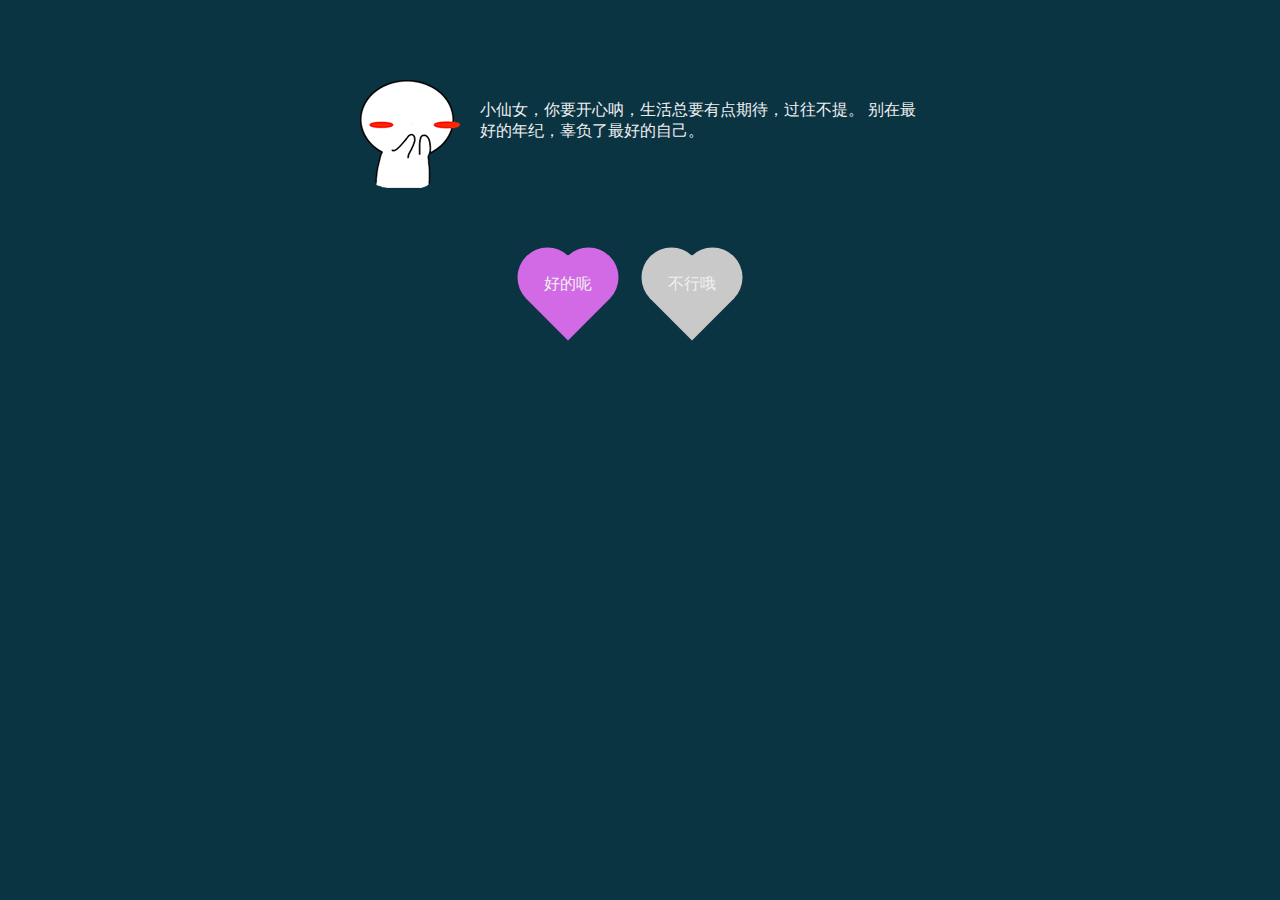
<file: index.html>
<!DOCTYPE html>
<html lang="en">
<head>
<meta charset="UTF-8">
<meta content="width=device-width,initial-scale=1.0,maximum-scale=1.0,user-scalable=no" name="viewport">
<title>forever love</title>
</head>

<script src="js/lib/jquery.min.js" type="text/javascript"></script>
<script src="js/lib/jquery.fireworks.js" type="text/javascript"></script>

<style type="text/css">
*{ -webkit-tap-highlight-color:rgba(0,0,0,0); -webkit-box-sizing: border-box; box-sizing: border-box; }
html{ width: 100%; height: 100%; }
body{ max-width: 600px; margin: 0 auto; background: #0b3443; color: #f0f0f0;}
.share_img{ width: 0; height: 0; overflow: hidden; opacity: 0; }
.content{ padding: 80px 20px;}
.text_wrapper{ display: -webkit-box; display: flex; }
.text_wrapper .text{ padding-top: 20px; padding-left: 20px; }
.hide{ display: none !important; }
p{ margin: 0; }
.btn-groups{ padding-right: 20px; text-align: center; }
.heart-btn{ display: inline-block; animation: breath 0.8s linear 0s infinite both; -webkit-animation: breath 0.8s linear 0s infinite both; }
.btn{ position: relative; display: inline-block; width: 60px; height: 60px; margin: 0 30px; transform: rotate(45deg); -webkit-transform: rotate(45deg);}
.btn span{ display: block; width: 100%; height: 100%; line-height: 60px; margin-top: -10px; margin-left: -10px; text-align: center; transform: rotate(-45deg); -webkit-transform: rotate(-45deg); }
.btn-a{ background: #d26ae5; }
.btn-b{ background: #c9c9c9; }
.btn-a:before{ content: ''; position: absolute; display: block; width: 30px; height: 60px; background: #d26ae5; left: -29px; top: 0; border-top-left-radius: 60px; border-bottom-left-radius: 60px; }
.btn-a:after{ content: ''; position: absolute; display: block; width: 60px; height: 30px; background: #d26ae5; left: 0; top: -29px; border-top-left-radius: 60px; border-top-right-radius: 60px;}
.btn-b:before{ content: ''; position: absolute; display: block; width: 30px; height: 60px; background: #c9c9c9; left: -29px; top: 0; border-top-left-radius: 60px; border-bottom-left-radius: 60px; }
.btn-b:after{ content: ''; position: absolute; display: block; width: 60px; height: 30px; background: #c9c9c9; left: 0; top: -29px; border-top-left-radius: 60px; border-top-right-radius: 60px;}
.container{  }
.container .mask{ position: absolute; top: 0; left: 0; right: 0; bottom: 0; background: rgba(0,0,0,0.3); }
.container .modal{ width: 80%; height: 160px; position: absolute; top: 50%; left: 50%; padding: 20px 15px; border-radius: 5px; transform: translate(-50%, -70%); -webkit-transform: translate(-50%，-70%); background: #f3f3f3;}
.container .modal p{ margin-top: 20px; margin-bottom: 20px; font-size: 16px; color: #353535; text-align: center;}
.confirm{ display: block; width: 120px; height: 40px; margin: 0 auto; border: none; font-size: 16px; border-radius: 5px; color: #ffffff; background: #f45cae; }
.type_words{ padding: 12px 20px; }
@keyframes breath {
	0% {
		transform: scale3d(1,1,1);
		-webkit-transform: scale3d(1,1,1);
		transform-origin: 50% 50%;
	}
	50%{
		transform: scale3d(1.02,1.02,1.02);
		-webkit-transform: scale3d(1.02,1.02,1.02);
		transform-origin: 50% 50%;
	}
	100%{
		transform: scale3d(1,1,1);
		-webkit-transform: scale3d(1,1,1);
		transform-origin: 50% 50%;
	}
}
</style>

<script type="text/javascript">
$(function() {
	$('#yes').click(function(event) {
		modal('我就知道小姐姐您一定会愿意的。(^_^)', function() {
			$('.page_one').addClass('hide');
			$('.page_two').removeClass('hide');
			// typeWrite();
			fireworks();
			
		});
	});
	$('#no').click(function(event) {
		modal('明人不说暗话！', A);
	});
});

function A() {
	modal('你是落日弥漫的橘，是天边透亮的星', B);
}

function B() {
	modal('天气晴，宜收集快乐', C);
}

function C() {
	modal('记得在这杂乱的生活里，每天都带一点笑意', D);
}

function D() {
	modal('今生的可爱与温柔，每一样都不能少', E);
}

function E() {
	modal('带上你的微笑对人生的不期而遇', F);
}

function F() {
	modal('地球的转轴倾角约为23.44，假如你站的与轨道平面垂直，开心会不会恰好跌进你的怀抱', G);
}

function G() {
	modal('记得要开心哦', H);
}


function H() {
	modal('潮起潮落，愿你快乐', function() {
		fireworks();
	});
}

function fireworks() {
	$('.page_one').addClass('hide');
	$('.page_two').removeClass('hide');
	$('.page_two').fireworks({ 
	  sound: false, 
	  opacity: 0.9, 
	  width: '100%', 
	  height: '100%' 
	});	
}

function modal(content, callback) {
	var tpl = '<div class="container">'+
							'<div class="mask"></div>'+
							'<div class="modal">'+
								'<p>'+ content +'</p>'+
								'<button type="button" id="confirm" class="confirm">确定</button>'+
							'</div>'+
						'</div>';
	$('body').append(tpl);
	$(document).on('click', '.confirm', function() {
		$('.container').remove();
		callback();
	});
}

var myWords = '有人说，人的一生会遇到2920万人，而两个人相爱的概率只有0.000049。在这茫茫人海中，两个人能相遇就值得感激，能相爱更是一种难得。所以，我很庆幸上天让我遇见了你。我希望有个如你一般的人，能看完我写过的所有状态，读完我所有的日志，看完我从小到大的照片，试着听我喜欢的歌。如果可以，甚至陪我去我喜欢的地方，只想弥补错过你的青春。';
var x = 0;
var speed = 150;
var current = 0;
function typeWrite(){
	$('.type_words').html(myWords.substring(0, x++)+'_');
	var timer = setTimeout("typeWrite()", speed);
	if (x == myWords.length) {
		x = myWords.length;
		clearTimeout(timer)
	}
}

</script>
<body>

<div class="share_img"><img src="images/a8b.png" alt=""></div>

<div class="page_one">
	<div class="content">
		<div class="text_wrapper">
			<img src="images/a8.png" alt="">
			<div class="text">
				小仙女，你要开心呐，生活总要有点期待，过往不提。
				别在最好的年纪，辜负了最好的自己。

			</div>
		</div>
	</div>
	<div class="btn-groups">
		<div class="heart-btn">
			<div id="yes" class="btn btn-a"><span>好的呢</span></div>
		</div>
		<div id="no" class="btn btn-b"><span>不行哦</span></div>
	</div>
</div>
<div class="page_two hide">
	<div class="type_words"></div>
</div>

</body>
</html>
</file>
